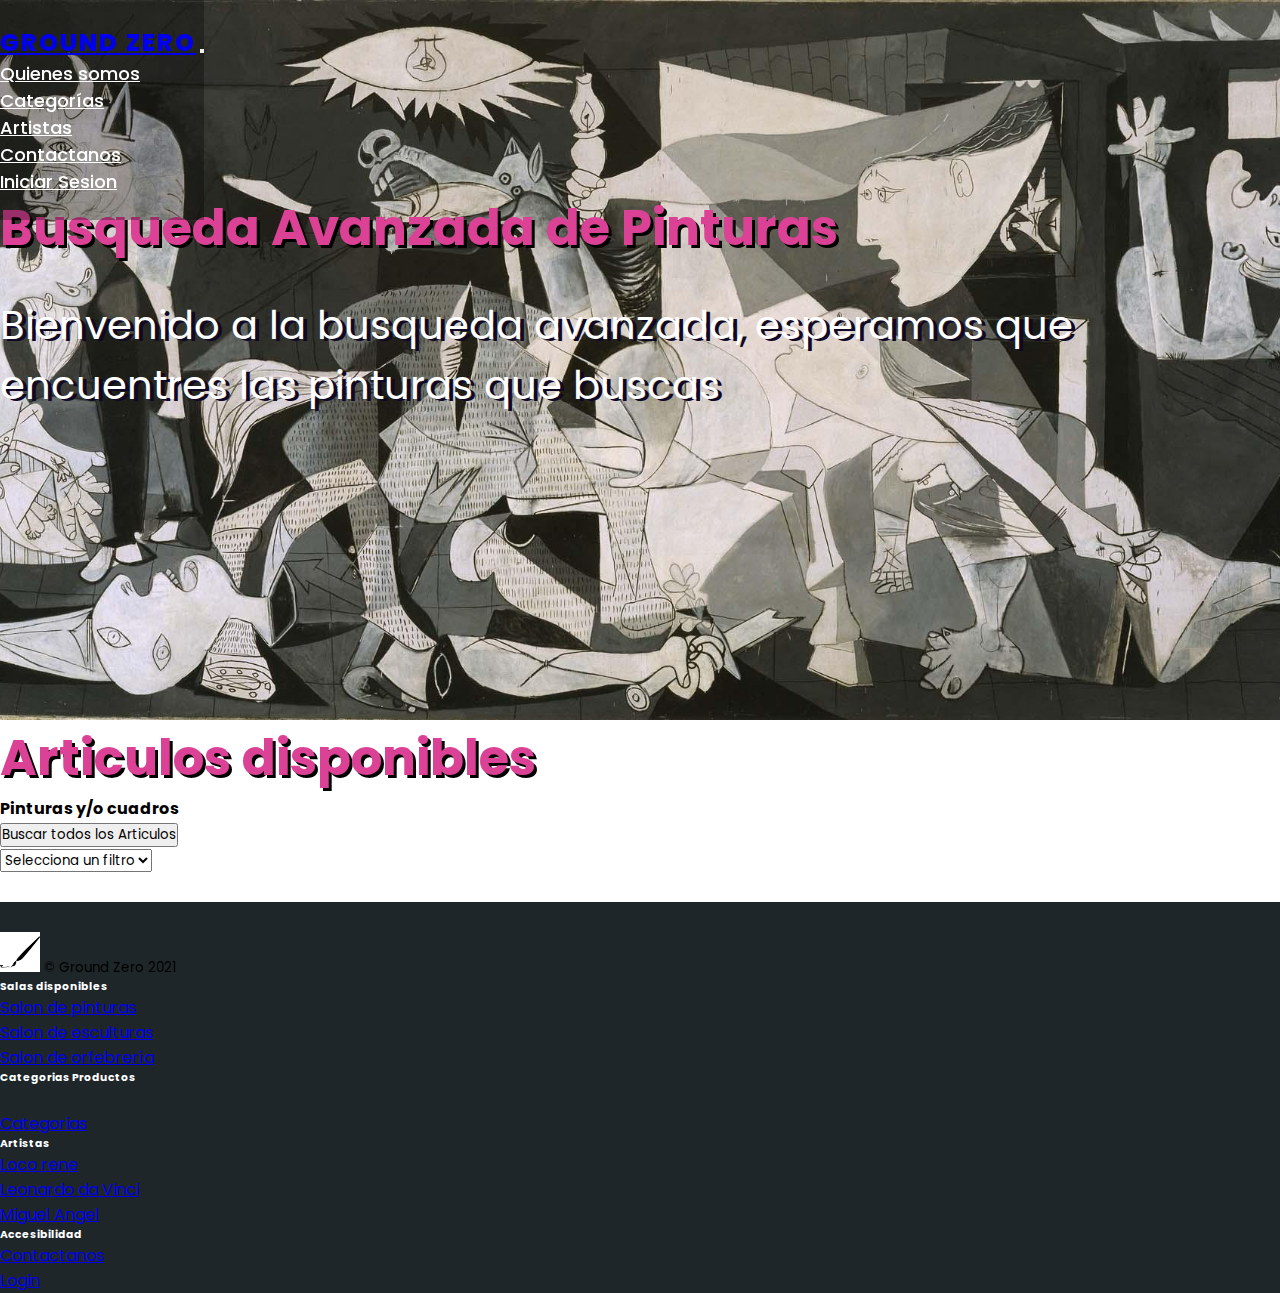
<file: buscar.html>
<!DOCTYPE html>
<html lang="en">
<head>
    <meta charset="UTF-8">
    <meta http-equiv="X-UA-Compatible" content="IE=edge">
    <meta name="viewport" content="width=device-width, initial-scale=1.0">
    <title>Document</title>
    <link href="https://cdn.jsdelivr.net/npm/bootstrap@5.0.0-beta3/dist/css/bootstrap.min.css" rel="stylesheet" integrity="sha384-eOJMYsd53ii+scO/bJGFsiCZc+5NDVN2yr8+0RDqr0Ql0h+rP48ckxlpbzKgwra6" crossorigin="anonymous">
    <script src="https://ajax.googleapis.com/ajax/libs/jquery/3.6.0/jquery.min.js"></script>
    <link rel="stylesheet" href="styleBuscar.css">
    <script src="./nav.js"></script>
    <script>
      //obtener el documento completo de HTML y al momento 
      //en que este listo, ejecutar una funcion anonima
      $(document).ready(function(){

          //Al boton SolicitarDatos se le asigna un funcion, momento de hacerle click
          //Llamar boton y asignar evento
          $("#SolicitarDatos").click(function(){
              var urlBase ="https://api.artic.edu/api/v1/artworks";
              $("#ContenedorCartas").empty();
              $.get(urlBase,function(data){
                  console.log(data);
                  $.each(data.data,function(i,api_model){
                      var carta = `<div class="card m-3" style="width: 18rem;">
                                      <img src="${api_model.thumbnail.lqip}" class="card-img-top" alt="${api_model.title}">
                                      <div class="card-body">
                                          <h5 class="card-title">${api_model.title}</h5>
                                          <p class="card-text">${api_model.thumbnail.alt_text}</p>                
                                      </div>
                                  </div>`

                      $("#ContenedorCartas").append(carta);
                                })
              })

          })
        
          $('#Formulario').on('click',function() {
            var urlBase ="https://api.artic.edu/api/v1/artworks";
            $("#ContenedorCartas").empty();
                var pais = ($(this).val());
                console.log($(this).val());
                console.log(pais);
                $.get(urlBase,function(data){
                    $.each(data.data,function(i,api_model){
                        if (api_model.place_of_origin == pais){
                            var carta = `<div class="card m-3" style="width: 16rem;">
                                        <img src="${api_model.thumbnail.lqip}" class="card-img-top" alt="${api_model.title}">
                                        <div class="card-body">
                                            <h5 class="card-title">${api_model.title}</h5>
                                            <p class="card-text">${api_model.thumbnail.alt_text}</p>           
                                        </div>
                                    </div>`
                          $("#ContenedorCartas").append(carta);
                        }else{
                          console.log("Error pais no coincide");

                        }

                    })
                })
            });


      })
</script>

</head>
<body>
    <div class="container-fluid g-0">
        <div class="row">
          <nav class="col-md-12 navbar navbar-expand-lg navbar-light fixed-top black">
            <a href="index.html" class="logo navbar-brand text-white offset-md-2">Ground Zero</a>
            <button class="navbar-toggler"
            type="button"
            data-bs-toggle="collapse"
            data-bs-target="#toggleMobileMenu"
            aria-controls="toggleMobileMenu"
            aria-expanded="false"
            aria-lable="Toggle navigation">
        
            <span class="navbar-toggler-icon"></span>
            </button>
            <div class="collapse navbar-collapse" id="toggleMobileMenu">
                <ul class="navbar-nav text-center">
                  <li class="nav-item"><a href="./QuienesSomos.html" class="nav-link">Quienes somos</a></li>
                  <li class="nav-item"><a href="./categoria.html" class="nav-link">Categorías</a></li>
                  <li class="nav-item"><a href="./artista.html" class="nav-link">Artistas</a></li>
                  <li class="nav-item"><a href="./contactanos.html" class="nav-link">Contactanos</a></li>
                  <li class="nav-item"><a href="./login.html" class="nav-link">Iniciar Sesion</a></li>
                  </li>
            
                </ul>
      
              </div>
            </div>
          </nav>
    </div>
        <div class="jumbotron text-center">
            <div class="intro">
                <h1>Busqueda
                    Avanzada de Pinturas
                </h1>
                <p class="lead">Bienvenido a la busqueda avanzada, esperamos que encuentres las pinturas que buscas</p>
               
            </div>
        </div>

    <div class="container">
      <div class="text-center">
        <h1>Articulos disponibles</h1>
        <h4>Pinturas y/o cuadros</h4>
        <button type="button" class="btn btn-primary" id="SolicitarDatos">Buscar todos los Articulos</button>
      </div>
            <!--Espacio para las cartas-->   
        <div class="row"  id="ContenedorCartas">
          
     
        </div>
    </div>
    
    <div class="container">
        <div class="row">
            <form>
                <div class="form-group">
                    <select class="form-select form-select-lg mb-3" aria-label=".form-select-lg example" id="Formulario">
                        <option selected>Selecciona un filtro</option>
                        <option value='United States'>United States</option>
                        <option value="China">China</option>
                        <option value="Seville">Seville</option>
                        <option value="Italy">Italy</option>
                        <option value="sicilly">sicilly</option>
                        <option value="Germany">Germany</option>
                        <option value="France">France</option>
                        <option value="England">England</option>
                        <option value="Villalcázar de Sirga">Villalcázar de Sirga</option>
                        <option value="Spain">Spain</option>
                      </select>
            
                </div>

            </form>

        </div>

    </div>



    
    <div class="footer-wrapper">
      <div class = "container-fluid -g0">
        <div class="row" id="ContenedorTiempo">
          <div class="col-12 col-md">
            <img src="./images/logoss.png" width = "40" height= "40" alt="">
            <small class="d-block mb-3 text-muted">© Ground Zero 2021</small>
          </div>
          <div class="col-6 col-md">
            <h6>Salas disponibles</h6>
            <ul class="list-unstyled text-small">
              <li><a class="text-primary" href="#">Salon de pinturas</a></li>
              <li><a class="text-primary" href="#">Salon de esculturas</a></li>
              <li><a class="text-primary" href="#">Salon de orfebrería</a></li>
            </ul>
          </div>
          <div class="col-6 col-md">
            <h6>Categorias Productos</h6>
            <ul class="list-unstyled text-small">
              <li><a class="text-primary" href="#"></a></li>
              <li><a class="text-primary" href="./categoria.html">Categorias</a></li>
            </ul>
          </div>
          <div class="col-6 col-md">
            <h6>Artistas</h6>
            <ul class="list-unstyled text-small">
              <li><a class="text-primary" href="./artista.html">Loco rene</a></li>
              <li><a class="text-primary" href="./artista.html">Leonardo da Vinci</a></li>
              <li><a class="text-primary" href="./artista.html">Miguel Angel</a></li>
            </ul>
          </div>
          <div class="col-6 col-md">
            <h6>Accesibilidad</h6>
            <ul class="list-unstyled text-small">
              <li><a class="text-primary" href="./contactanos.html">Contactanos</a></li>
              <li><a class="text-primary" href="./login.html">Login</a></li>
            </ul>
          </div>
        </div>
  
      </div>
    </div>



          <s&cript src="https://cdn.jsdelivr.net/npm/bootstrap@5.0.0-beta3/dist/js/bootstrap.bundle.min.js" integrity="sha384-JEW9xMcG8R+pH31jmWH6WWP0WintQrMb4s7ZOdauHnUtxwoG2vI5DkLtS3qm9Ekf" crossorigin="anonymous"></s&cript>
</body>
</html>
</file>
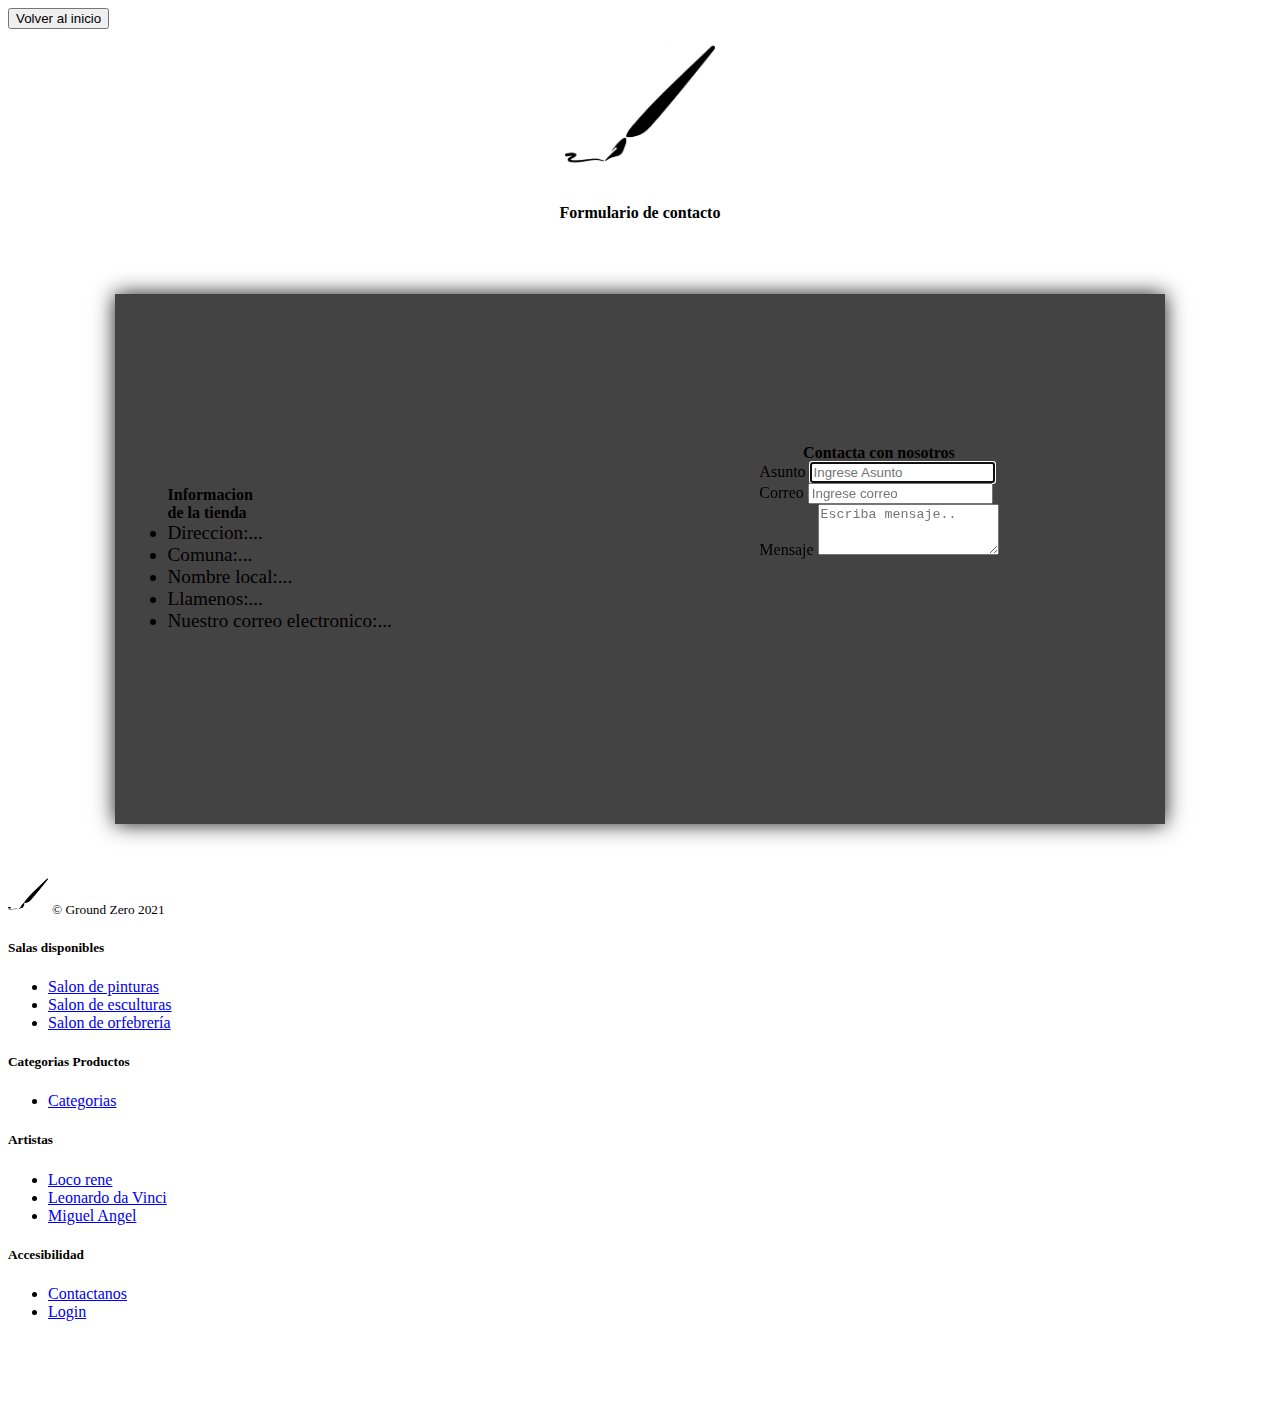
<file: contactanos.html>
<!DOCTYPE html>
<head>
    <meta charset="UTF-8">
    <title>Contactanos</title>
    <link href="https://cdn.jsdelivr.net/npm/bootstrap@5.0.0-beta3/dist/css/bootstrap.min.css" rel="stylesheet" integrity="sha384-eOJMYsd53ii+scO/bJGFsiCZc+5NDVN2yr8+0RDqr0Ql0h+rP48ckxlpbzKgwra6" crossorigin="anonymous">
    <link rel="stylesheet" href="./stylecontactanos.css">
</head>
<body>
    <div class="d-grid gap-2 d-md-flex justify-content-md-end">
        <a href=index.html>
            <button class="btn btn-lg" >Volver al inicio</button>
        </a>
    </div>
    <div class="container-sm">
        <img class="mb-4 img-fluid" src="./images/logoss.png" alt="" width="150" height="150">
        <h4>Formulario de contacto</h4>
    </div>
    <div class="general">
        <div class="infotiendaiz">
            <div class="iteminfodaiz"></div>
            <b>Informacion <br> de la tienda</b>
            <big><li>Direccion:...</li></big>
           <big><li> Comuna:...</li></big>
           <big><li> Nombre local:...</li></big>
           <big><li>Llamenos:...</li> </big>
           <big><li>Nuestro correo electronico:...</li> </big>
        </div>
        <div class="infotiendader">
            <b>Contacta con nosotros</b>
            <div class= "itemsderecha">
                <div class="Asunto">
                    Asunto <input class= "form-control form-control-lg" type="Asunto" id="Ingresa un Asunto" class="form-control" placeholder="Ingrese Asunto" required="" autofocus="">
                </div>
                <div class="Correo">
                    Correo <input class= "form-control form-control-lg" type="Correo" id="Ingresa correo" class="form-control" placeholder="Ingrese correo" required="" autofocus="">
                </div>
                <div class="mensaje">
                    <label for="exampleFormControlTextarea1">Mensaje</label>
                    <textarea class="form-control" id="exampleFormControlTextarea1" placeholder="Escriba mensaje.." rows="3"></textarea>
                </div>
            </div>
        </div>
    </div>


    <script src="https://cdn.jsdelivr.net/npm/bootstrap@5.0.0-beta3/dist/js/bootstrap.bundle.min.js" integrity="sha384-JEW9xMcG8R+pH31jmWH6WWP0WintQrMb4s7ZOdauHnUtxwoG2vI5DkLtS3qm9Ekf" crossorigin="anonymous"></script>
</body>
<footer class="container py-5">
    <div class="row">
      <div class="col-12 col-md">
        <img src="./images/logoss.png" width = "40" height= "40" alt="">
        <small class="d-block mb-3 text-muted">© Ground Zero 2021</small>
      </div>
      <div class="col-6 col-md">
        <h5>Salas disponibles</h5>
        <ul class="list-unstyled text-small">
          <li><a class="text-muted" href="#">Salon de pinturas</a></li>
          <li><a class="text-muted" href="#">Salon de esculturas</a></li>
          <li><a class="text-muted" href="#">Salon de orfebrería</a></li>
        </ul>
      </div>
      <div class="col-6 col-md">
        <h5>Categorias Productos</h5>
        <ul class="list-unstyled text-small">
          <li><a class="text-muted" href="./categoria.html">Categorias</a></li>
        </ul>
      </div>
      <div class="col-6 col-md">
        <h5>Artistas</h5>
        <ul class="list-unstyled text-small">
          <li><a class="text-muted" href="./artista.html">Loco rene</a></li>
          <li><a class="text-muted" href="./artista.html">Leonardo da Vinci</a></li>
          <li><a class="text-muted" href="./artista.html">Miguel Angel</a></li>
        </ul>
      </div>
      <div class="col-6 col-md">
        <h5>Accesibilidad</h5>
        <ul class="list-unstyled text-small">
          <li><a class="text-muted" href="./contactanos.html">Contactanos</a></li>
          <li><a class="text-muted" href="./login.html">Login</a></li>
        </ul>
      </div>
    </div>
  </footer>
</html>
</file>
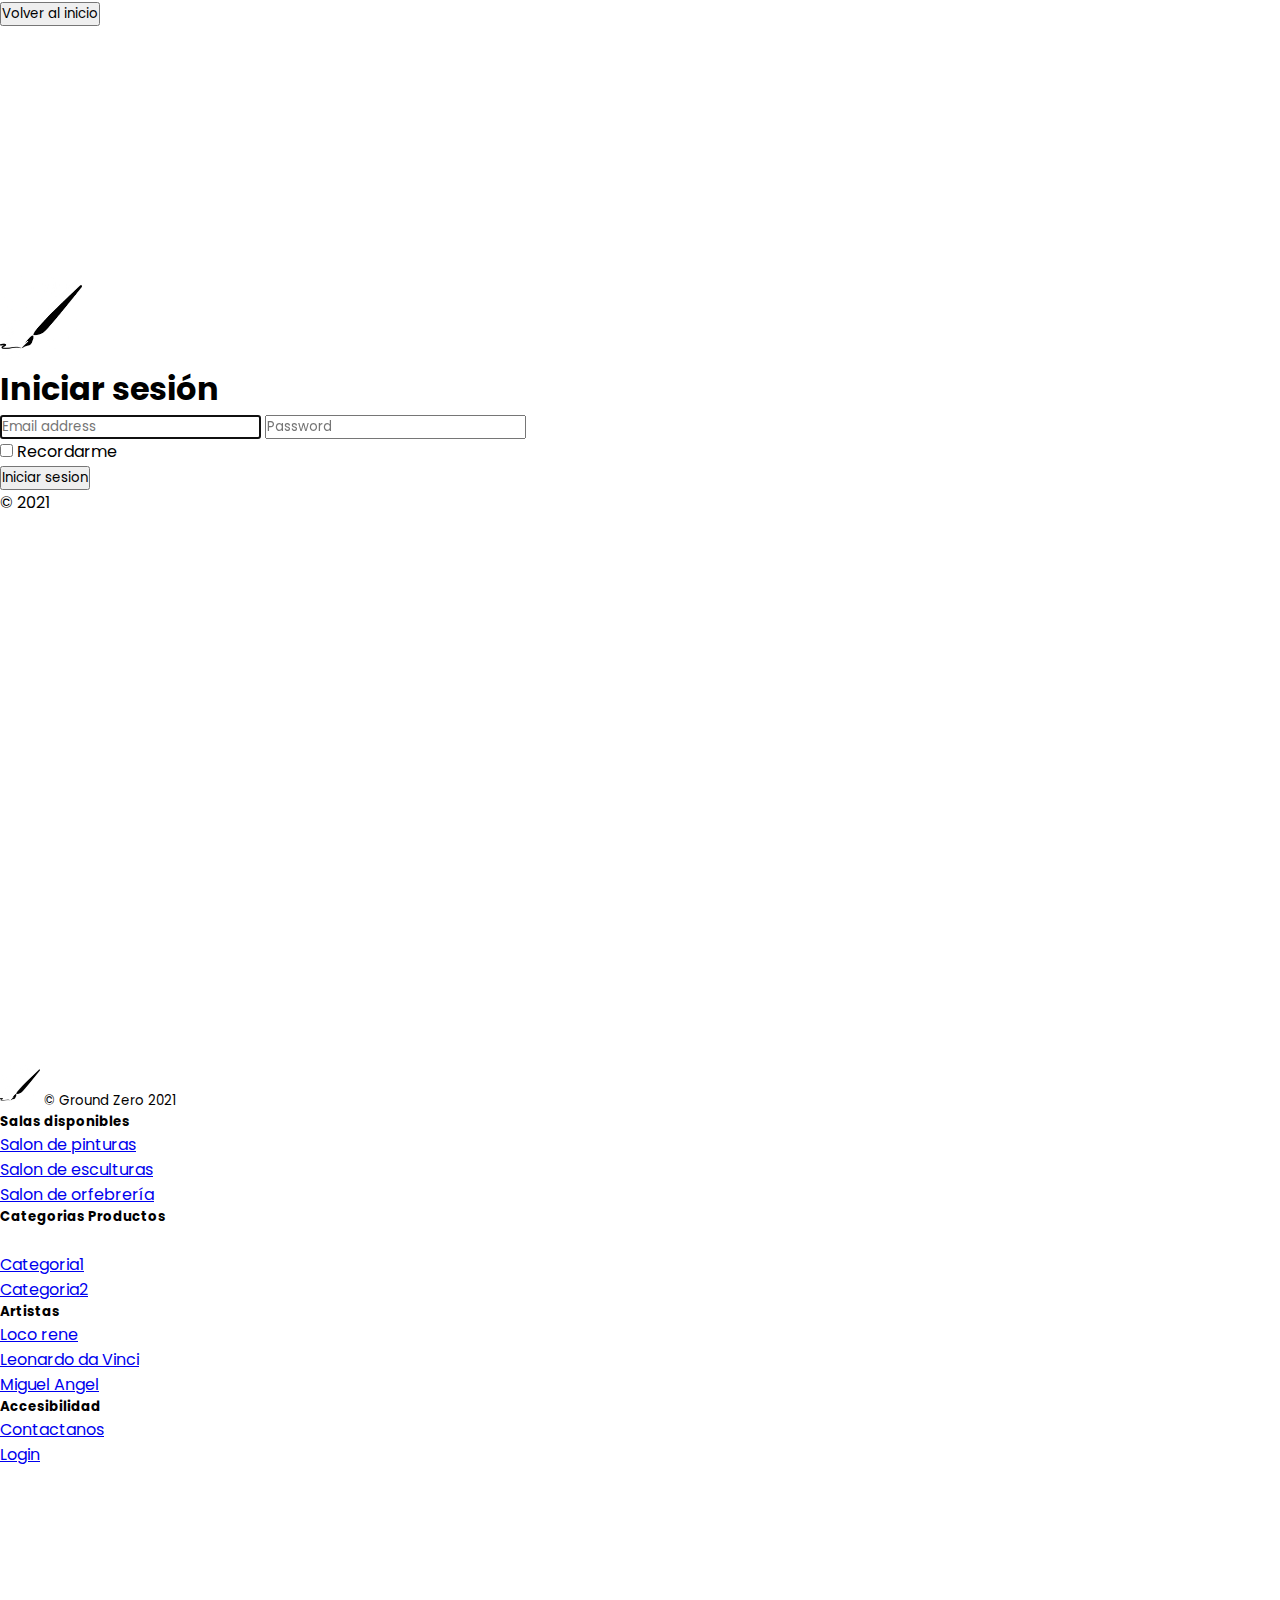
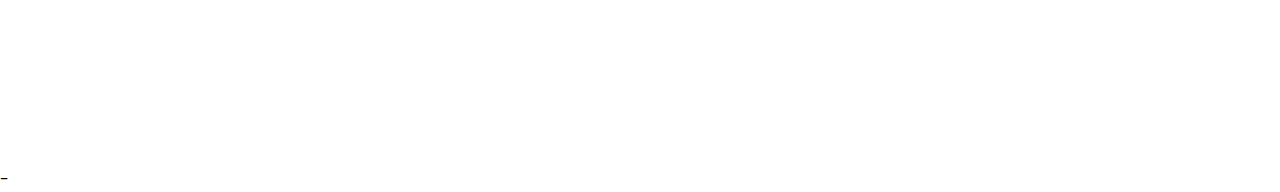
<file: login.html>
<!DOCTYPE html>
<html lang="en">
<head>
    <link rel="stylesheet" href="./styleLogin.css">
    <link href="https://cdn.jsdelivr.net/npm/bootstrap@5.0.0-beta3/dist/css/bootstrap.min.css" rel="stylesheet" integrity="sha384-eOJMYsd53ii+scO/bJGFsiCZc+5NDVN2yr8+0RDqr0Ql0h+rP48ckxlpbzKgwra6" crossorigin="anonymous">
    <title>Login-Ground Zero</title>
</head>

<body class="text-center" background="https://i.pinimg.com/originals/93/de/24/93de246c5fa3b51e197bf0646e2917c8.jpg">
  <div>
    <div class="d-grid gap-2 d-md-flex justify-content-md-end">
        <a href=index.html>
            <button class="text-dark" >Volver al inicio</button>
        </a>
    </div>
    <div class="container login">
        <form class="form-signin">
        <img class="mb-4 img-fluid" src="./images/logoss.png" alt="" width="82" height="82">
        <h1 class="h3 mb-3 font-weight-normal">Iniciar sesión</h1>
        <input type="email" id="inputEmail" class="form-control" placeholder="Email address" required="" autofocus="">
        <input type="password" id="inputPassword" class="form-control" placeholder="Password" required="">
        <div class="checkbox mb-3">
            <label>
                <input type="checkbox" value="remember-me"> Recordarme
            </label>
        </div>
        <button class="btn btn-lg btn-primary btn-block" type="submit">Iniciar sesion</button>
        <p class="mt-5 mb-3 text-primary">© 2021</p>
        </form>
    </div>

    <script src="https://cdn.jsdelivr.net/npm/bootstrap@5.0.0-beta3/dist/js/bootstrap.bundle.min.js" integrity="sha384-JEW9xMcG8R+pH31jmWH6WWP0WintQrMb4s7ZOdauHnUtxwoG2vI5DkLtS3qm9Ekf" crossorigin="anonymous"></script>
  </div>
</body>
<footer class="container py-5">
    <div class="row">
      <div class="col-12 col-md">
        <img src="./images/logoss.png" width = "40" height= "40" alt="">
        <small class="d-block mb-3 text-dark">© Ground Zero 2021</small>
      </div>
      <div class="col-6 col-md">
        <h5>Salas disponibles</h5>
        <ul class="list-unstyled text-small">
          <li><a class="text-dark" href="#">Salon de pinturas</a></li>
          <li><a class="text-dark" href="#">Salon de esculturas</a></li>
          <li><a class="text-dark" href="#">Salon de orfebrería</a></li>
        </ul>
      </div>
      <div class="col-6 col-md">
        <h5>Categorias Productos</h5>
        <ul class="list-unstyled text-small">
          <li><a class="text-dark" href="#"></a></li>
          <li><a class="text-dark" href="./categoria.html">Categoria1</a></li>
          <li><a class="text-dark" href="./categoria.html">Categoria2</a></li>
        </ul>
      </div>
      <div class="col-6 col-md">
        <h5>Artistas</h5>
        <ul class="list-unstyled text-small">
          <li><a class="text-dark" href="./artista.html">Loco rene</a></li>
          <li><a class="text-dark" href="./artista.html">Leonardo da Vinci</a></li>
          <li><a class="text-dark" href="./artista.html">Miguel Angel</a></li>
        </ul>
      </div>
      <div class="col-6 col-md">
        <h5>Accesibilidad</h5>
        <ul class="list-unstyled text-small">
          <li><a class="text-dark" href="./contactanos.html">Contactanos</a></li>
          <li><a class="text-dark" href="./login.html">Login</a></li>
        </ul>
      </div>
    </div>
  </footer>
</html>-
</file>
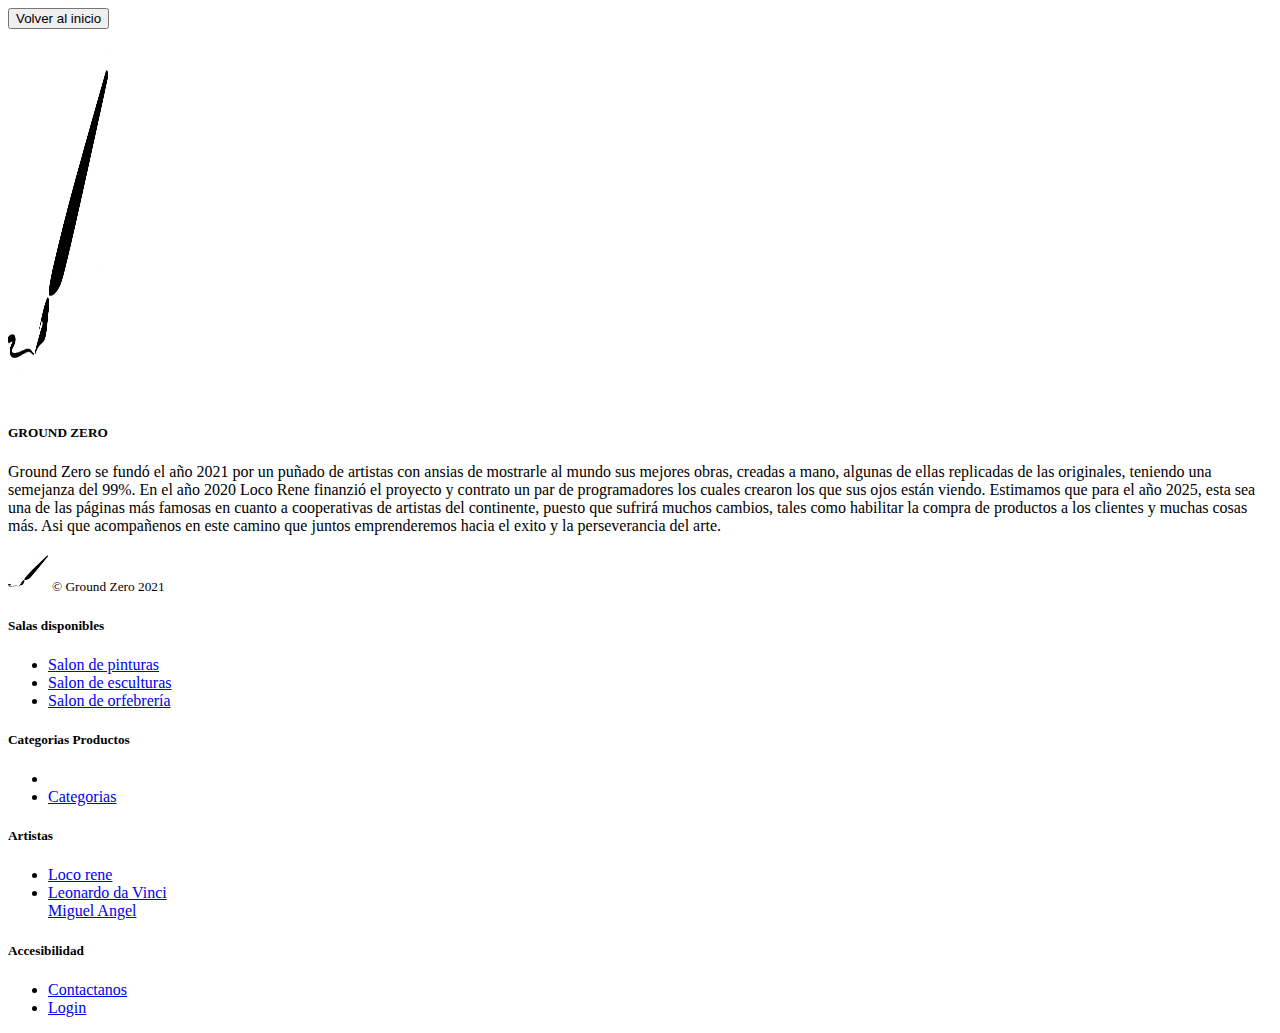
<file: QuienesSomos.html>
<!DOCTYPE html>
<html lang="en">
<head>
    <meta charset="UTF-8">
    <meta http-equiv="X-UA-Compatible" content="IE=edge">
    <meta name="viewport" content="width=device-width, initial-scale=1.0">
    <title>Quienes Somos-Ground Zero</title>
    <link href="https://cdn.jsdelivr.net/npm/bootstrap@5.0.0-beta3/dist/css/bootstrap.min.css" rel="stylesheet" integrity="sha384-eOJMYsd53ii+scO/bJGFsiCZc+5NDVN2yr8+0RDqr0Ql0h+rP48ckxlpbzKgwra6" crossorigin="anonymous">
</head>
<body><div class="d-grid gap-2 d-md-flex justify-content-md-end">
    <a href=index.html>
        <button class="btn btn-lg" >Volver al inicio</button>
    </a>
</div>
<div class="Card">
        <div class="row">
            <div class="col-md-6 offset-md-3">
                <div class = "card text-center">
                    <img src="./images/logoss.png" width="100" height="370" class="card-img-top" alt="Salon de pinturas">
                        <div class="card-body">
                            <h5 class="card-tittle"> GROUND ZERO </h5>
                            <p class = "card-text"> Ground Zero se fundó el año 2021 por un puñado de artistas con ansias de mostrarle al mundo sus mejores
                                                    obras, creadas a mano, algunas de ellas replicadas de las originales, teniendo una semejanza del 99%.
                                                    En el año 2020 Loco Rene finanzió el proyecto y contrato un par de programadores los cuales crearon los que
                                                    sus ojos están viendo. Estimamos que para el año 2025, esta sea una de las páginas más famosas en cuanto
                                                    a cooperativas de artistas del continente, puesto que sufrirá muchos cambios, tales como habilitar la compra de
                                                    productos a los clientes y muchas cosas más. Asi que acompañenos en este camino que juntos emprenderemos hacia el exito
                                                    y la perseverancia del arte. 
                            </p>
                        </div>
                </div>
            </div>
        </div>
</div>
<script src="https://cdn.jsdelivr.net/npm/bootstrap@5.0.0-beta3/dist/js/bootstrap.bundle.min.js" integrity="sha384-JEW9xMcG8R+pH31jmWH6WWP0WintQrMb4s7ZOdauHnUtxwoG2vI5DkLtS3qm9Ekf" crossorigin="anonymous"></script>
</body>
<footer class="container py-5">
<div class="row">
  <div class="col-12 col-md">
    <img src="./images/logoss.png" width = "40" height= "40" alt="">
    <small class="d-block mb-3 text-muted">© Ground Zero 2021</small>
  </div>
  <div class="col-6 col-md">
    <h5>Salas disponibles</h5>
    <ul class="list-unstyled text-small">
      <li><a class="text-muted" href="#">Salon de pinturas</a></li>
      <li><a class="text-muted" href="#">Salon de esculturas</a></li>
      <li><a class="text-muted" href="#">Salon de orfebrería</a></li>
    </ul>
  </div>
  <div class="col-6 col-md">
    <h5>Categorias Productos</h5>
    <ul class="list-unstyled text-small">
      <li><a class="text-muted" href="#"></a></li>
      <li><a class="text-muted" href="./categoria.html">Categorias</a></li>
    </ul>
  </div>
  <div class="col-6 col-md">
    <h5>Artistas</h5>
    <ul class="list-unstyled text-small">
        <li><a class="text-muted" href="./artista.html">Loco rene</a></li>
        <li><a class="text-muted" href="./artista.html">Leonardo da Vinci</a></li>
        <ltm><a class="text-muted" href="./artista.html">Miguel Angel</a></ltm>
    </ul>
</div>
  <div class="col-6 col-md">
    <h5>Accesibilidad</h5>
    <ul class="list-unstyled text-small">
      <li><a class="text-muted" href="./contactanos.html">Contactanos</a></li>
      <li><a class="text-muted" href="./login.html">Login</a></li>
    </ul>
  </div>
</div>
</footer>
    
</html>
</file>
<file: styleBuscar.css>
/*google font*/
@import url('https://fonts.googleapis.com/css?family=Poppins:400,700,800,900&display=swap');

*{
	margin: 0;
	padding: 0;
	box-sizing: border-box;
	font-family: 'Poppins',sans-serif;
}

.barrarriba {
    background-color: rgb(68, 67, 67);
    left: 100%;
    right: 100%;
}

.navbar-brand{
    font-family: 'Poppins';
    font-size: 40px;
}

h1{
    font-family: 'Poppins';
    font-style: inherit;
    color: rgb(219, 66, 150);
    font-display: unset;
    font-size: 50px;
    text-shadow: 3px 3px black;
}

.card {
    margin: 20px 10px;

}
.card-body{
    box-shadow: 0 0 20px 7 px rgba(0, 0, 0,0.1);

}

.card-body a {
    color: black;
    text-decoration: none;
    font-size: 15px;
    margin-top: auto;
    font-weight: 600;

}

.navbar{
	position: fixed;
	top: 0;
	z-index: 99999;
	padding:25px 0;
}
.navbar .logo{
	font-size: 1.5em;
	text-transform: uppercase;
	font-weight: 750;
	letter-spacing: 2px;
}
.navbar ul.navbar-nav{
	margin-right: 15% !important;
}
.navbar ul.navbar-nav li.active,
.navbar ul.navbar-nav li:hover{
	background:rgba(255, 255, 255, 0.5) !important;
	color: #000 !important;

}
.navbar ul.navbar-nav li a{
	color: #fff !important;
	font-size: 1em !important ;
	font-weight: 500 !important;
    font-family: 'Poppins' !important;
    font-size: 18px !important;
}
.navbar ul.navbar-nav li.active a,
.navbar ul.navbar-nav li:hover a{
	color: #000 !important;
}

a:hover{
    color: red !important;
}

::-webkit-scrollbar{
    width: 12px;
}

::-webkit-scrollbar-thumb{
    background: #000;
    border-radius: 6px;
}

.jumbotron {
    background-image: url('./images/4.jpg');
    height: 80vh;
    background-size: cover;
    background-position: center;
    border-radius: 0px !important;
}
.jumbotron h1 {
    margin: 30px 0;
    font-size: 30 px;
    line-height: 1.5;
}
.intro {
    padding-top: 160px;
}
.jumbotron p{
    color: white;
    font-size:40px;
    border:30px;
    border-color: black;
    text-shadow: 4px 2px rgb(15, 9, 37);
}



.footer-wrapper{
    width: 100%;
    height: auto;
    min-height: 250px;
    margin: auto;
    background-color: rgb(30, 38, 41);
    background-position: center;
    background-repeat: no-repeat;
    background-attachment: fixed;
    background-size: cover;
    text-decoration: white;
    padding-top: 30px;
    margin-top: 30px;
    
}
.footer-wrapper li {
    color: white;
}
.footer-wrapper h6{
    color:white;
}
</file>
<file: stylecontactanos.css>
.general {
    background-color: rgb(68, 67, 67);
    width: 1050px;
    height: 530px;
    margin: 50px auto;
    display: flex;
    box-shadow: 0px 0px 20px rgba(0, 0, 0, 0.9);

}
.infotiendaiz {
    position: relative;
    display: flex;
    flex-direction: column;
    align-items: flex-start;
    justify-content:center;
    margin-left: 5%;
    width: 50%;
    
}


.infotiendader{
    position: relative;
    display:flex;
    flex-direction: column;
    width: 900px;
    height: 100%;
    padding-left: 200px;
    padding-right: 50px;
    align-items: center;
    padding-top: 150px;
    padding-bottom: 150px;
}


.iteminfodaiz{
    position: relative;
    z-index: 2;
    color: #fff;
}

.mensaje{
    height: 900px;
}

.itemsderecha{
    position: relative;
    display: flex;
    flex-direction: column;    
}

.container-sm{
    align-content: center;
    text-align: center;

}
</file>
<file: styleLogin.css>
@import url('https://fonts.googleapis.com/css?family=Poppins:400,700,800,900&display=swap');

*{
	margin: 0;
	padding: 0;
	box-sizing: border-box;
	font-family: 'Poppins',sans-serif;
}

.container{
    align-items: center;
    padding-top: 250px;
    padding-bottom: 300px;
}
.container-fluid {
    background-position: 100px 50px;
}

body {
    background-size: cover;
}

footer {
    font-family: 'Poppins';
}

a {
    font-family: 'Poppins';

}
</file>
